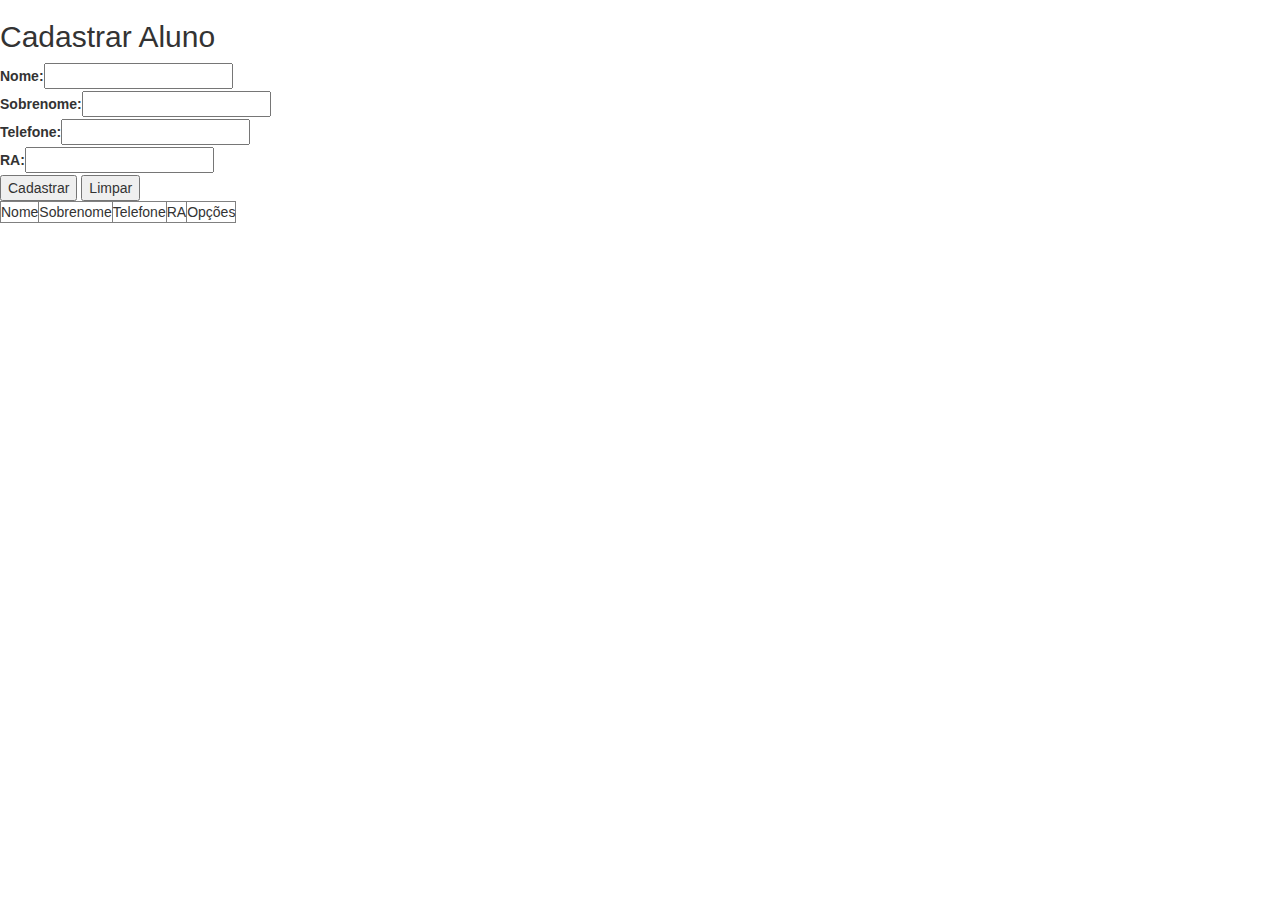
<file: index-Anterior.html>
<!DOCTYPE html>
<html lang="e">
<head>
	<meta charset="UTF-8">
	<title>Document</title>
	<link href="css/bootstrap.min.css" rel="stylesheet">
</head>	
<body>
	<h2 id=titulo>Cadastrar Aluno</h2>
	<div><label>Nome:</label><input id="nome" type="text"></div>
	<div><label>Sobrenome:</label><input id="sobrenome" type="text"></div>
	<div><label>Telefone:</label><input id="telefone" type="text"></div>
	<div><label>RA:</label><input id="ra" type="text"></div>
	<div>
		<button id="btnSalvar" onclick="Cadastrar()">Cadastrar</button>	
		<button id="btnCancelar" onclick="Cancelar()">Limpar</button>
	</div>
	<table border=1>
		<thead>
			<tr>
				<td>Nome</td>
				<td>Sobrenome</td>
				<td>Telefone</td>
				<td>RA</td>
				<td>Opções</td>	
			</tr>
		</thead>
		<tbody>
		</tbody>
	</table>
	<script type="text/javascript" src="scripts/script.js">	</script>
	 <!-- jQuery (necessary for Bootstrap's JavaScript plugins) -->
    <script src="https://ajax.googleapis.com/ajax/libs/jquery/1.12.4/jquery.min.js"></script>
    <!-- Include all compiled plugins (below), or include individual files as needed -->
    <script src="js/bootstrap.min.js"></script>
</body>
</html>
</file>
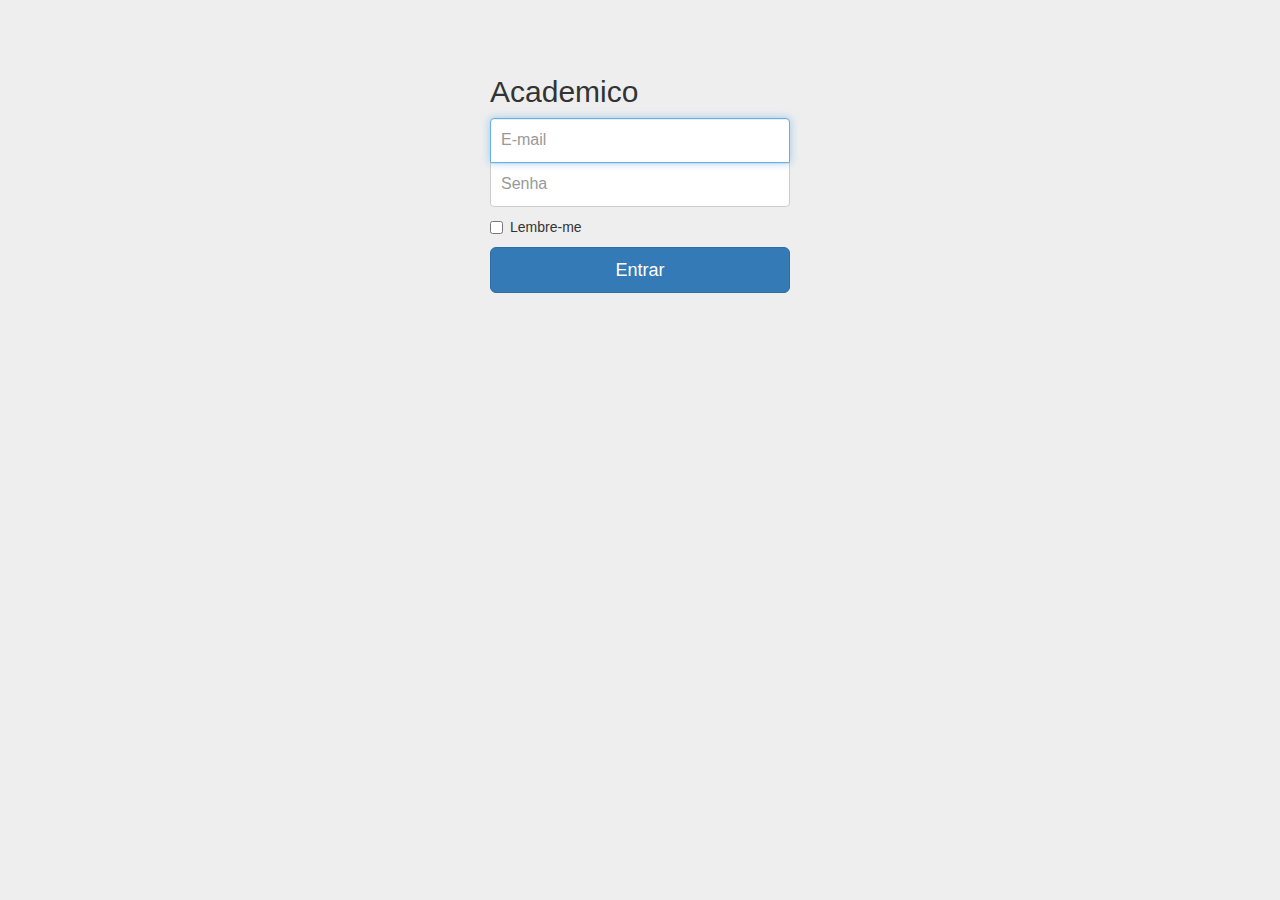
<file: login.html>
<!DOCTYPE html>
<html lang="en">

<head>
    <meta charset="UTF-8">
    <meta name="viewport" content="width=device-width, initial-scale=1.0">
    <title>Document</title>
    <link href="css/bootstrap.min.css" rel="stylesheet">
	<link rel="stylesheet" type="text/css" href="styles/login.css">
</head>

<body>

    <div class="container">
        <form class="form-signin" onsubmit="login()">
            <h2 class="form-signin-heading">Academico</h2>
            <label for="email" class="sr-only">E-mail</label>
            <input type="text" id="email" class="form-control" placeholder="E-mail" required=""
                autofocus="">
            <label for="password" class="sr-only">Senha</label>
            <input type="password" id="password" class="form-control" placeholder="Senha" required="">
            <div class="checkbox">
                <label>
                    <input type="checkbox" value="remember-me"> Lembre-me
                </label>
            </div>
            <button class="btn btn-lg btn-primary btn-block" type="submit">Entrar</button>
        </form>
    </div>
    <script>

        (() => {
            if(sessionStorage.getItem('token') !== null) {
               window.location.href = "index.html";          
            }
        })()

        var login = function(){
            event.preventDefault();

            var nome = document.querySelector('#email');
            var password = document.querySelector('#password');

            var xhr = new XMLHttpRequest();

            xhr.open('POST', 'https://localhost:44381/token', true);
            xhr.setRequestHeader('content-type', 'application/x-wwww-form-urlencoded');


            xhr.onload = function() {
                var resultado = JSON.parse(this.responseText);
                console.log(`${resultado.token_type} ${resultado.access_token}`);
                console.log(resultado);
                if (resultado.error !== 'invalid_grant' ) {
                    // Armazenando o token
                    sessionStorage.setItem('token', `${resultado.token_type} ${resultado.access_token}`);
                    sessionStorage.setItem('username', `${resultado.Username}`);
                    verificar();
                }
                else
                {
                    alert(resultado.error_description);
                    nome.value = '';
                    password.value = '';
                } 
            }

            xhr.send(`grant_type=password&username=${nome.value}&password=${password.value}`);
        }

        var verificar = function() {

            var xhr = new XMLHttpRequest();
            console.log('USENT', xhr.readyState);

            <!-- configurando o send -->
            <!-- GET , URL, true = assincrono -->
            xhr.open('GET', `https://localhost:44381/api/Aluno/Recuperar`, true);
            xhr.setRequestHeader('Authorization', sessionStorage.getItem('token'));
            console.log('OPENED', xhr.readyState);

            xhr.onprogress = function() {
                console.log('LOADING', xhr.readyState);
            };

            xhr.onerror = function() {
                console.log('ERRO', xhr.readyState);
            }

            <!--xhr.onload = function () {-->
            
            xhr.onreadystatechange = function () {
                var result = this.responseText;
                <!--document.write(result);-->
                window.location.href = "index.html";
            }

            xhr.send();
   
        }
    </script>
</body>

</html>
</file>
<file: styles/login.css>
body {
  padding-top: 40px;
  padding-bottom: 40px;
  background-color: #eee;
}

.form-signin {
  max-width: 330px;
  padding: 15px;
  margin: 0 auto;
}
.form-signin .form-signin-heading,
.form-signin .checkbox {
  margin-bottom: 10px;
}
.form-signin .checkbox {
  font-weight: normal;
}
.form-signin .form-control {
  position: relative;
  height: auto;
  -webkit-box-sizing: border-box;
     -moz-box-sizing: border-box;
          box-sizing: border-box;
  padding: 10px;
  font-size: 16px;
}
.form-signin .form-control:focus {
  z-index: 2;
}
.form-signin input[type="email"] {
  margin-bottom: -1px;
  border-bottom-right-radius: 0;
  border-bottom-left-radius: 0;
}
.form-signin input[type="password"] {
  margin-bottom: 10px;
  border-top-left-radius: 0;
  border-top-right-radius: 0;
}
body {
  padding-top: 40px;
  padding-bottom: 40px;
  background-color: #eee;
}

.form-signin {
  max-width: 330px;
  padding: 15px;
  margin: 0 auto;
}
.form-signin .form-signin-heading,
.form-signin .checkbox {
  margin-bottom: 10px;
}
.form-signin .checkbox {
  font-weight: normal;
}
.form-signin .form-control {
  position: relative;
  height: auto;
  -webkit-box-sizing: border-box;
     -moz-box-sizing: border-box;
          box-sizing: border-box;
  padding: 10px;
  font-size: 16px;
}
.form-signin .form-control:focus {
  z-index: 2;
}
.form-signin #email {
  margin-bottom: -1px;
  border-bottom-right-radius: 0;
  border-bottom-left-radius: 0;
}
.form-signin #password {
  margin-bottom: 10px;
  border-top-left-radius: 0;
  border-top-right-radius: 0;
}
</file>
